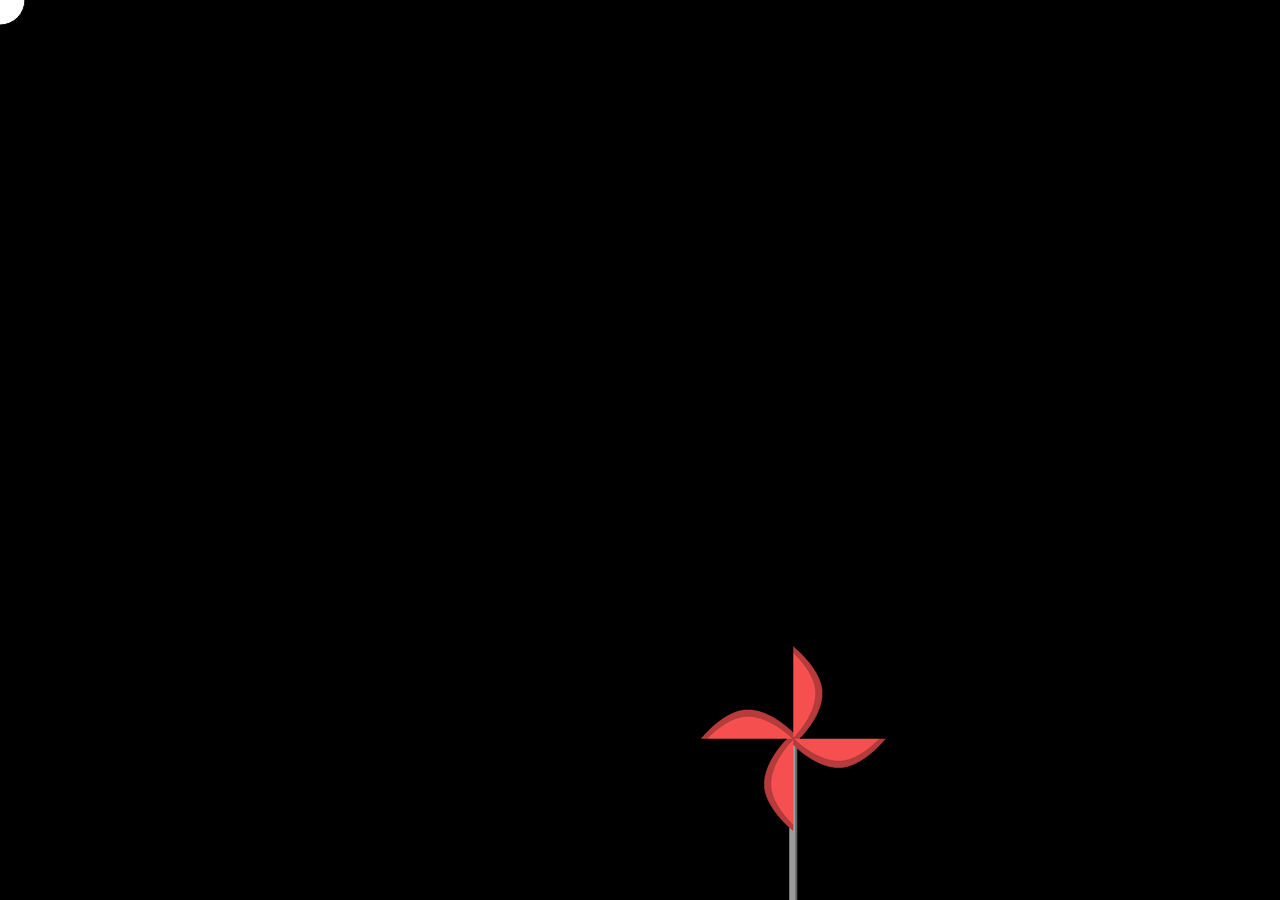
<file: 10 image animations/index.html>
<!DOCTYPE html>
<html lang="en">
  <head>
    <meta charset="utf-8" />
    <meta name="viewport" content="width=device-width, initial-scale=1.0">

    <title>Sketch</title>

    <link rel="stylesheet" type="text/css" href="style.css">

    <!-- Linking to the main p5.js library, which allows your code to use all 
       p5 functions. Using this version while developing your code allows p5 
       to provide more Friendly Error Messages if you mess something up...-->
    <script src="libraries/p5.js"></script>

    <!-- Once your project is working completely, you can comment out the link
       to p5.js above, and instead link to this minified version. The minified
       version takes less space, and turns off Friendly Error Messages. This 
       increases the speed of your program quite dramatically in some cases.-->
    <!-- <script src="libraries/p5.min.js"></script> -->

  <!--script src="libraries/p5.sound.min.js"></script>
  </head-->

  <body>
    <script src="sketch.js"></script>
  </body>
</html>
</file>
<file: 10 image animations/style.css>
html, body {
  margin: 0;
  padding: 0;
}

canvas {
  display: block;
}
</file>
